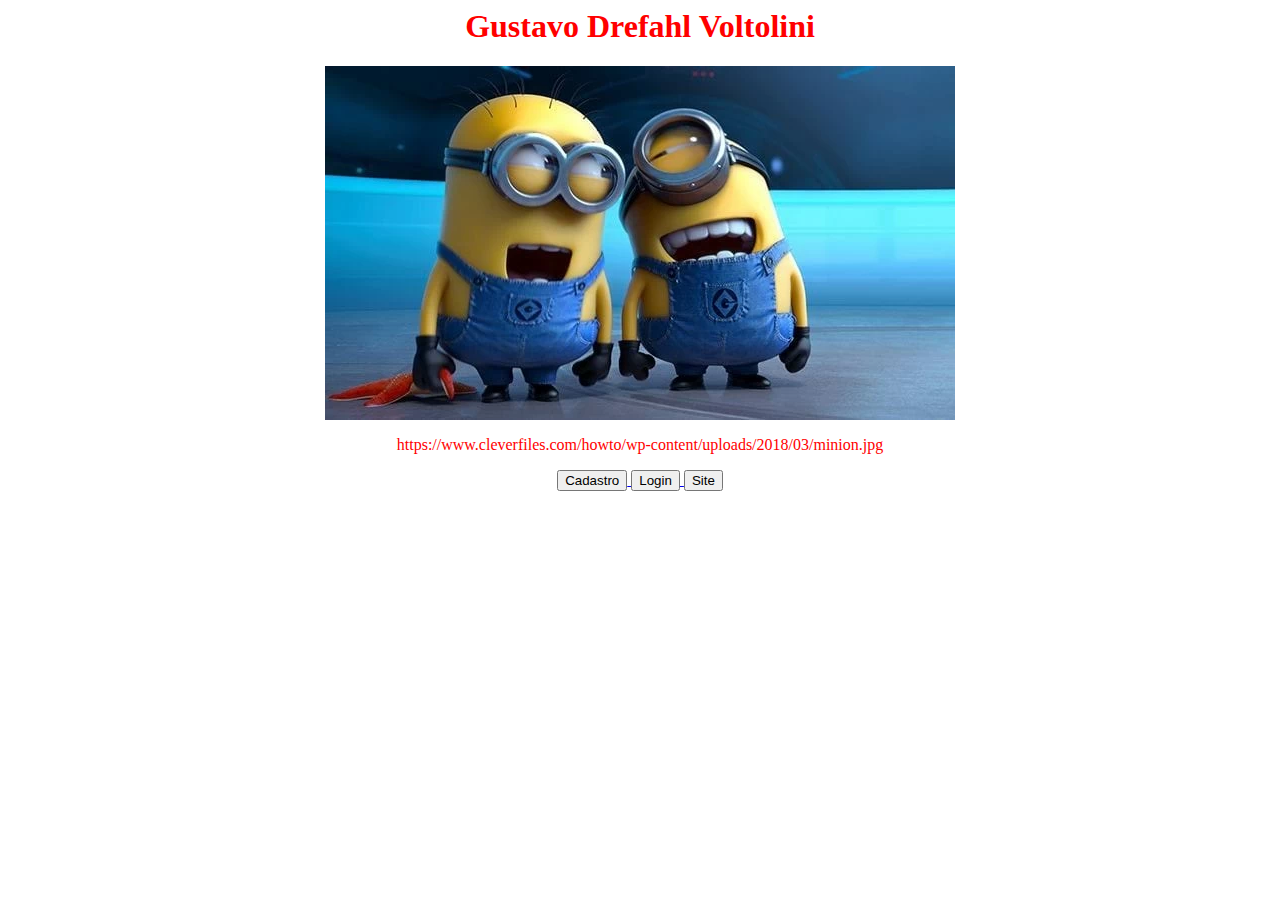
<file: avaliacao/estrutura/paginas/index.html>
<html lang="en">
<head>
    <meta charset="UTF-8">
    <meta name="viewport" content="width=device-width, initial-scale=1.0">
    <title>Document</title>
    <link rel="stylesheet" href="../../visual/estilo/style.css">
</head>
<body>
 <header>
   
    <h1>Gustavo Drefahl Voltolini</h1>
        
</header> 
        <section>
    <img src="../../visual/imagem/minion.jpg"/>  
    <p>
    https://www.cleverfiles.com/howto/wp-content/uploads/2018/03/minion.jpg
    </p>
        </section>
        <a href="cadastro/cadastro.html">
            <button>Cadastro</button>
        </a>
        <a href="../../scripts/paginas/login/login.html">
            <button>Login</button>
        </a>
        <a href="../../estrutura/atividade/att.html">
            <button>Site</button>
        </a>
</body>
</html>
</file>
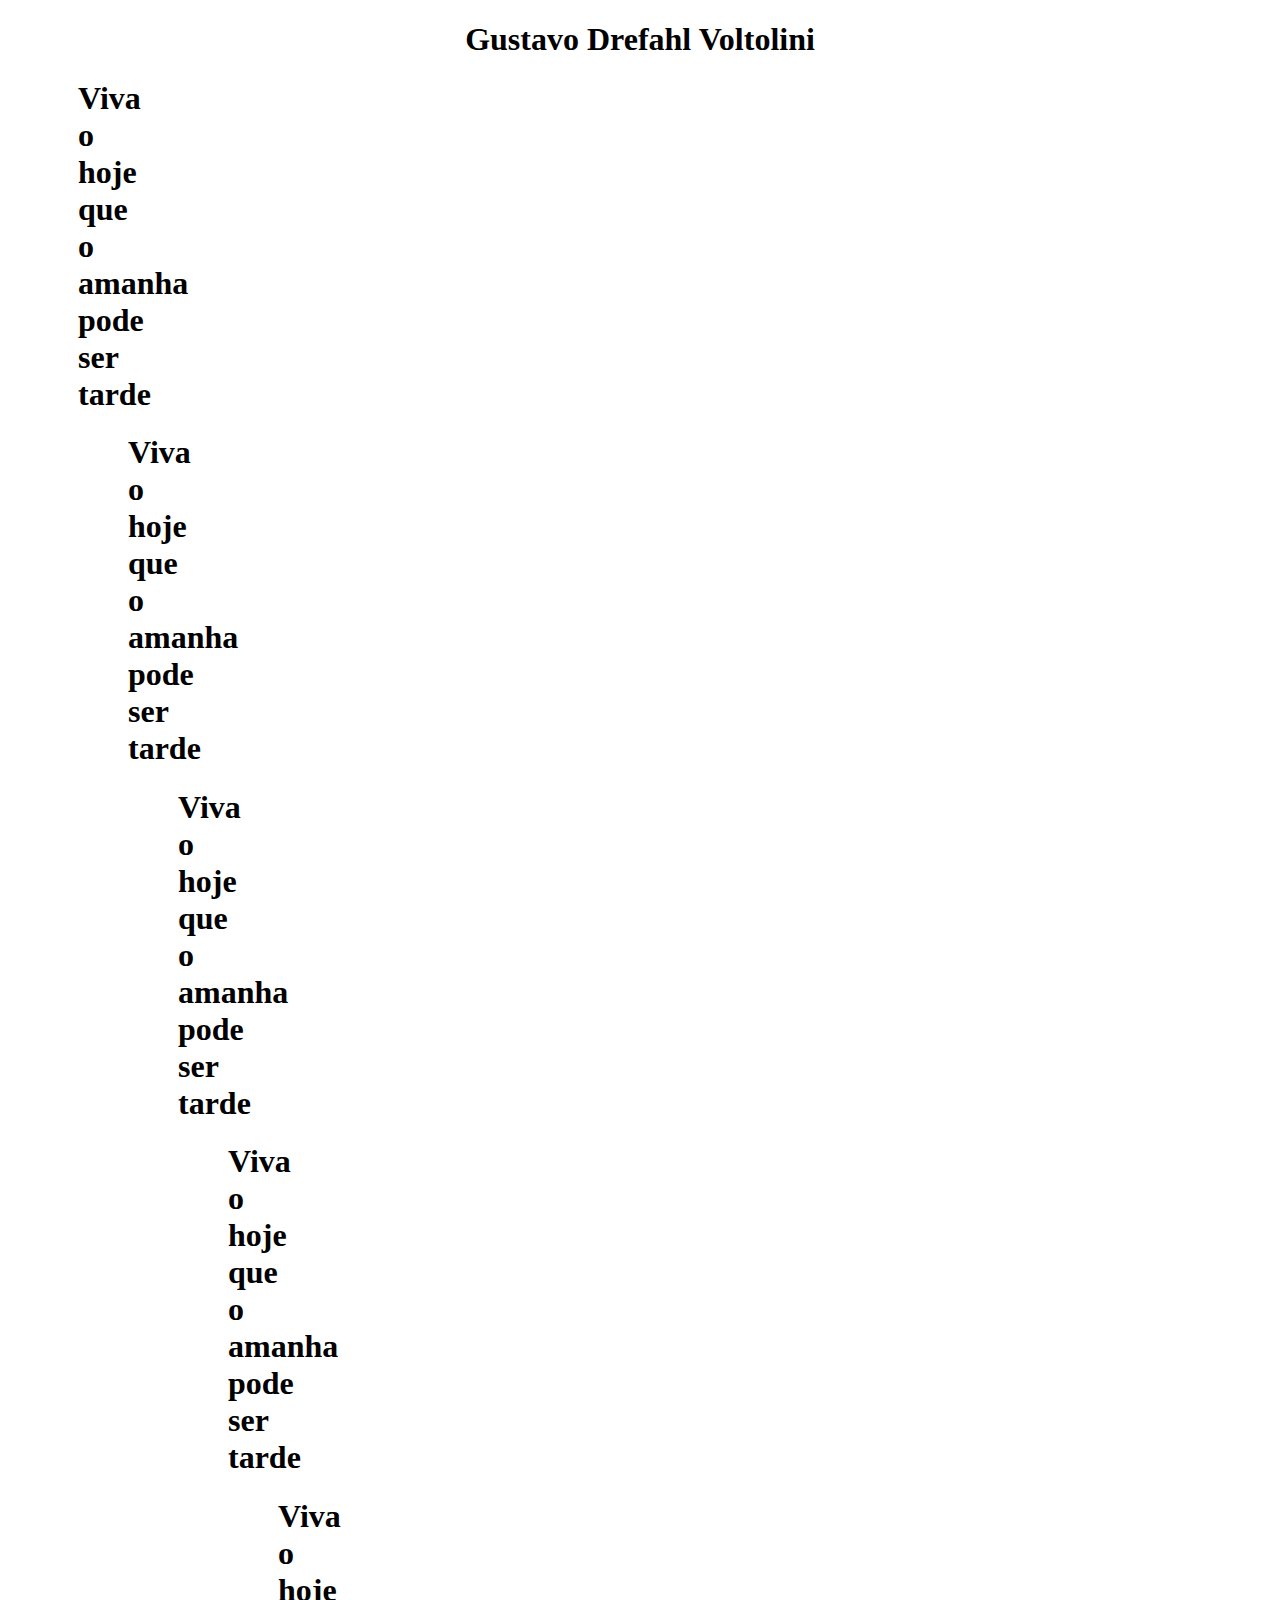
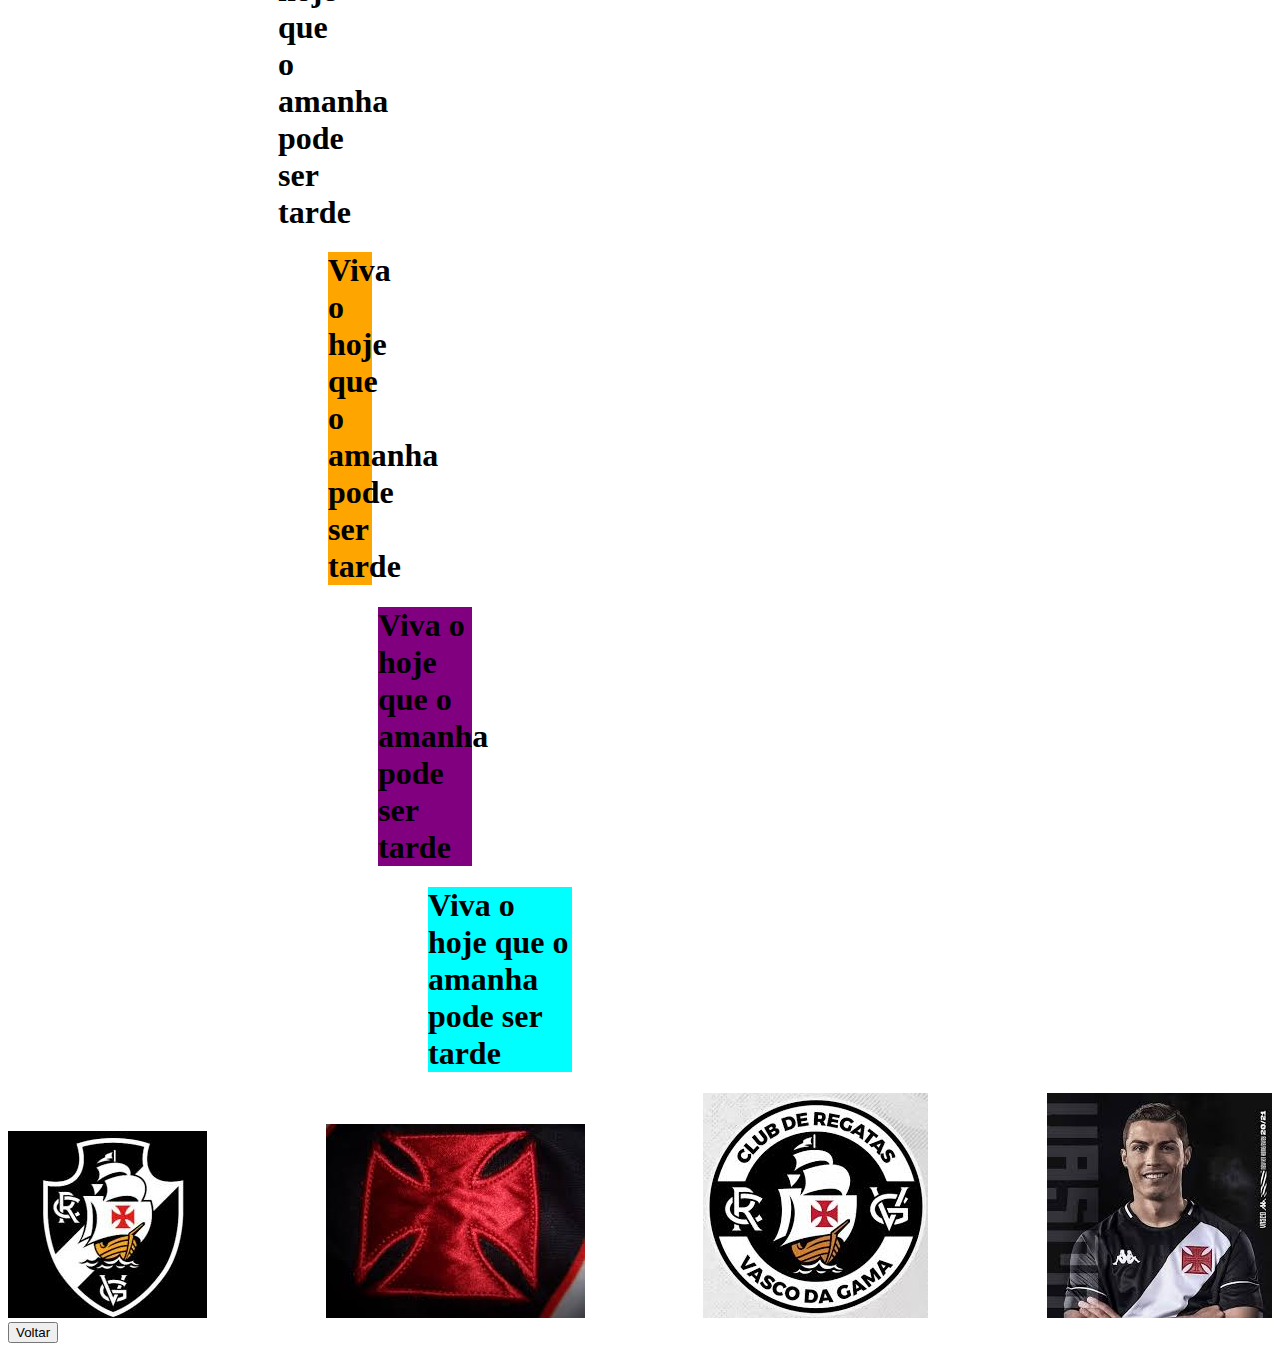
<file: avaliacao/estrutura/atividade/att.html>
<!DOCTYPE html>
<html lang="en">
<head>
    <link rel="stylesheet" href="../../visual/estilo/geral.css">
    <meta charset="UTF-8">
    <meta name="viewport" content="width=device-width, initial-scale=1.0">
    <title>Arco iris</title>
</head>

<body>
    <header>   
        <h1>
            Gustavo Drefahl Voltolini
        </h1>
    </header>
    
    <section>
        <div id="azul">
            <h1>Viva o hoje que o amanha pode ser tarde</h1>
        </div>
        <div id="vermelho">
            <h1>Viva o hoje que o amanha pode ser tarde</h1>
        </div>
        <div id="verde">
            <h1>Viva o hoje que o amanha pode ser tarde</h1>
        </div>
        <div id="rosa">
            <h1>Viva o hoje que o amanha pode ser tarde</h1>
        </div>
        <div id="amarelo">
            <h1>Viva o hoje que o amanha pode ser tarde</h1>
        </div>
        <div id="laranja">
            <h1>Viva o hoje que o amanha pode ser tarde</h1>
        </div>
        <div id="roxo">
            <h1>Viva o hoje que o amanha pode ser tarde</h1>
        </div>
        <div id="ciano">
            <h1>Viva o hoje que o amanha pode ser tarde</h1>
        </div>
    </section>

    <section id="teste">
        <div class="Junta">
            <img src="../../visual/imagem/vasco1.jpg" >
        </div> 
        <div class="Junta">
            <img src="../../visual/imagem/vasco2.jpg" >
        </div>
        <div class="Junta">
            <img src="../../visual/imagem/vasco3.jpg" >
        </div>
        <div class="Junta">
            <img src="../../visual/imagem/vasco4.jpg">
        </div>
    </section>

    <a href="../../estrutura/paginas/index.html">
        <button>Voltar</button>
    </a>

</body>
</html>
</file>
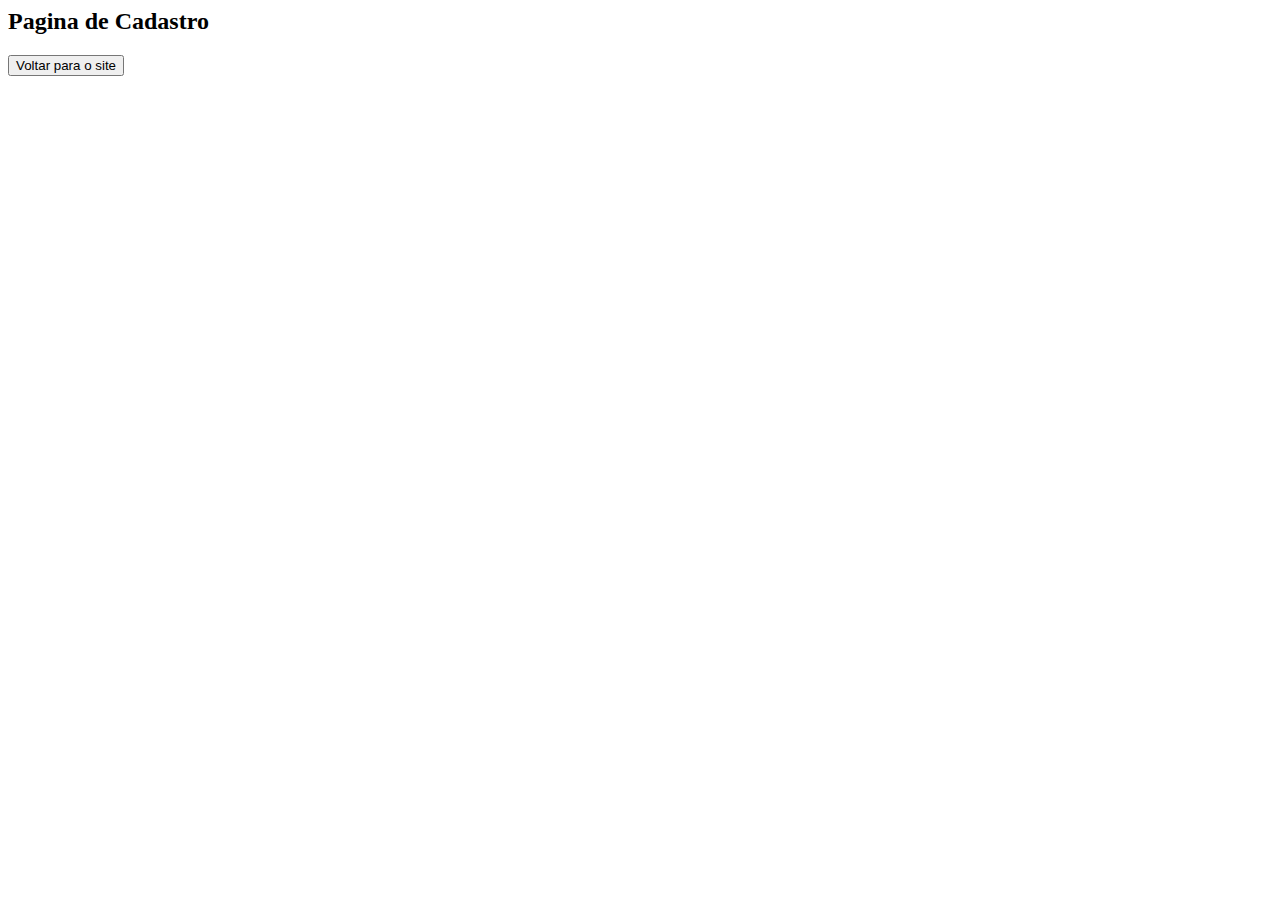
<file: avaliacao/estrutura/paginas/cadastro/cadastro.html>
<html lang="pt-br">
<head>
    <meta charset="UTF-8">
    <meta name="viewport" content="width=device-width, initial-scale=1.0">
    <title>Cadastro</title>
</head>
<body>

    <h2>Pagina de Cadastro</h2>


<a href="../index.html">
    <button>Voltar para o site</button>

</body>
</html>
</file>
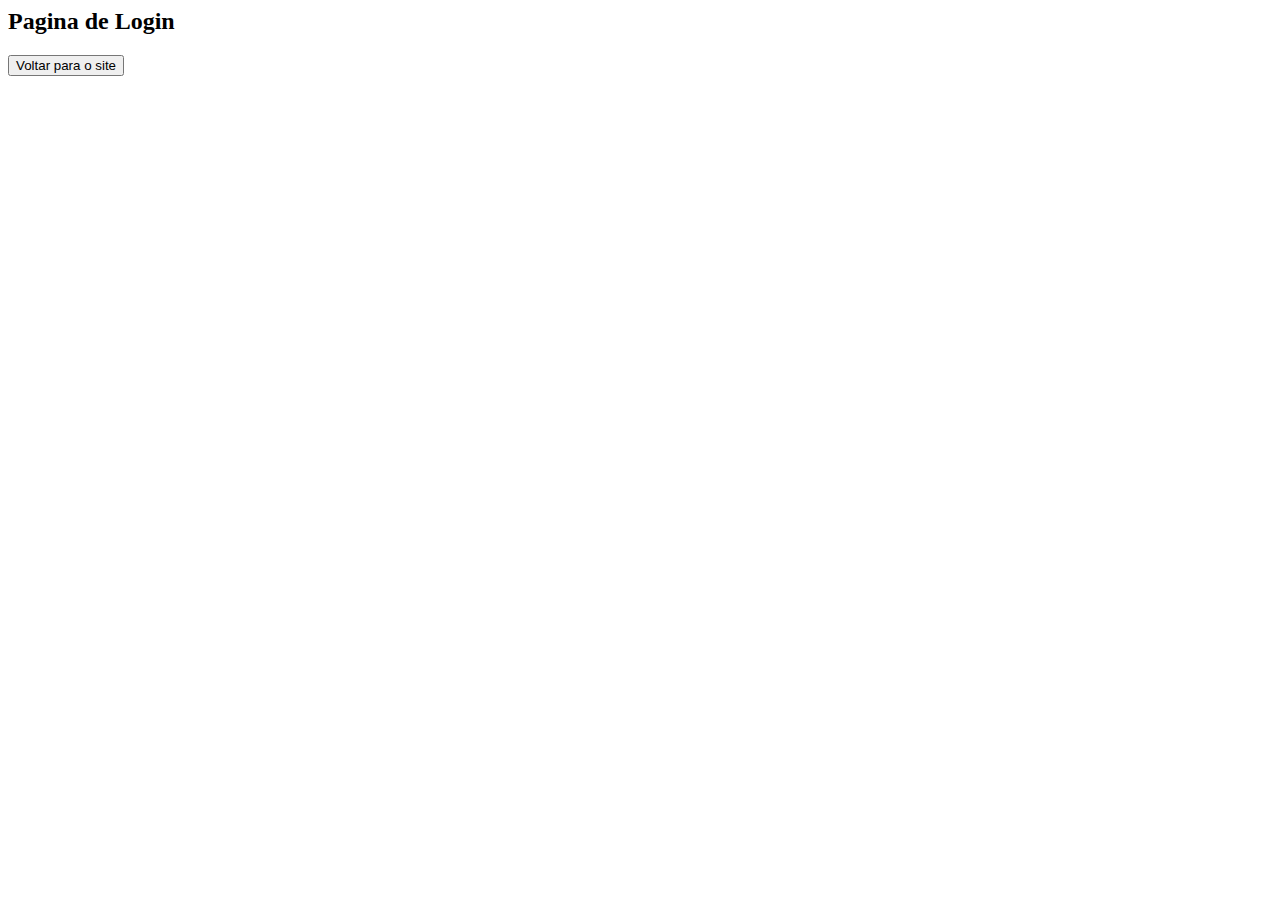
<file: avaliacao/scripts/paginas/login/login.html>
<html lang="pt-br">
<head>
    <meta charset="UTF-8">
    <meta name="viewport" content="width=device-width, initial-scale=1.0">
    <title>Cadastro</title>
</head>
<body>

    <h2>Pagina de Login</h2>

    <a href="../../../estrutura/paginas/index.html">
        <button>Voltar para o site</button>
    

</body>
</html>
</file>
<file: avaliacao/visual/estilo/style.css>
body{
text-align: center;

}
h1{
    color: red;

}
p{
    color: red;
}
</file>
<file: avaliacao/visual/estilo/geral.css>
#azul{
    background-color: blue;
    margin-left: 70px;
    margin-right: 1400px;
}
#vermelho{
    background-color: red;
    margin-left: 120px;
    margin-right: 1300px;
}
#verde{
    background-color:green;
    margin-left: 170px;
    margin-right: 1200px; 
}
#rosa{
    background-color: pink;
    margin-left: 220px;
    margin-right: 1100px;
}
#amarelo{
    background-color: yellow;
    margin-left: 270px;
    margin-right: 1000px;
}
#laranja{
    background-color:orange;
    margin-left: 320px;
    margin-right: 900px; 
}
#roxo{
    background-color:purple;
    margin-left: 370px;
    margin-right: 800px;
}
#ciano{
    background-color:cyan;
    margin-left: 420px;
    margin-right: 700px;
}

header{
    text-align: center;
}
#teste{
    display: flex;
    flex-wrap: nowrap;
    align-content: stretch;
    align-items: baseline;
    flex-direction: row;
    justify-content: space-between;
}
</file>
